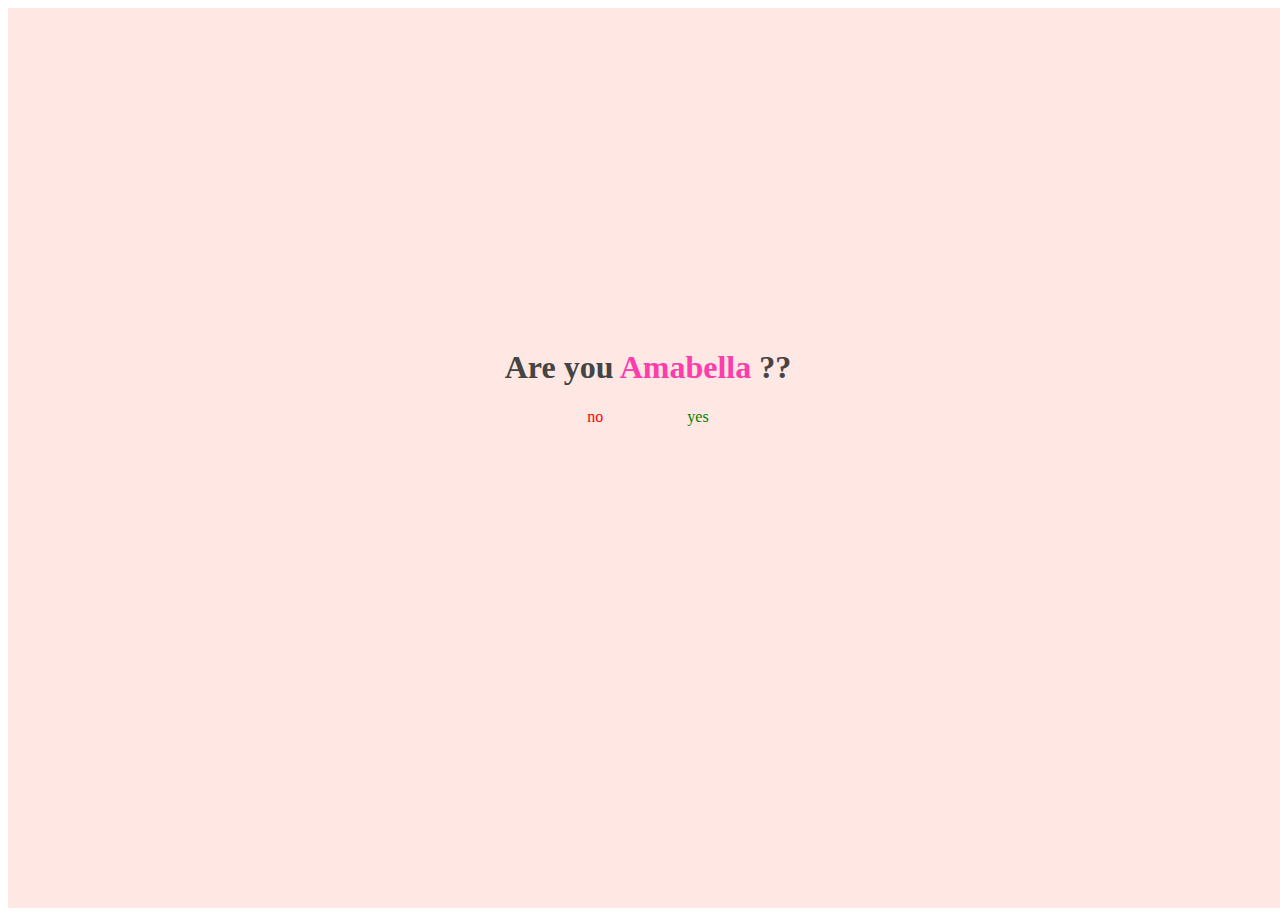
<file: index.html>
<!doctype html>
<html lang="en">
  <head>
    <meta charset="utf-8">
    <meta name="viewport" content="width=device-width, initial-scale=1">
    <title>Bootstrap demo</title>
    <link href="https://cdn.jsdelivr.net/npm/bootstrap@5.3.0-alpha1/dist/css/bootstrap.min.css" rel="stylesheet" integrity="sha384-GLhlTQ8iRABdZLl6O3oVMWSktQOp6b7In1Zl3/Jr59b6EGGoI1aFkw7cmDA6j6gD" crossorigin="anonymous">
    <link rel="stylesheet" href="./index.css">
</head>
  <body>
    <div class="container">
        <div class="name">
            <h1>Are you <span>Amabella</span> ??</h1>
            <a id="no" href="./no-name.html">no</a>
            <a id="yes" href="./yes-name.html">yes</a>
        </div>
    </div>

    <script src="https://cdn.jsdelivr.net/npm/bootstrap@5.3.0-alpha1/dist/js/bootstrap.bundle.min.js" integrity="sha384-w76AqPfDkMBDXo30jS1Sgez6pr3x5MlQ1ZAGC+nuZB+EYdgRZgiwxhTBTkF7CXvN" crossorigin="anonymous"></script>
  </body>
</html>
</file>
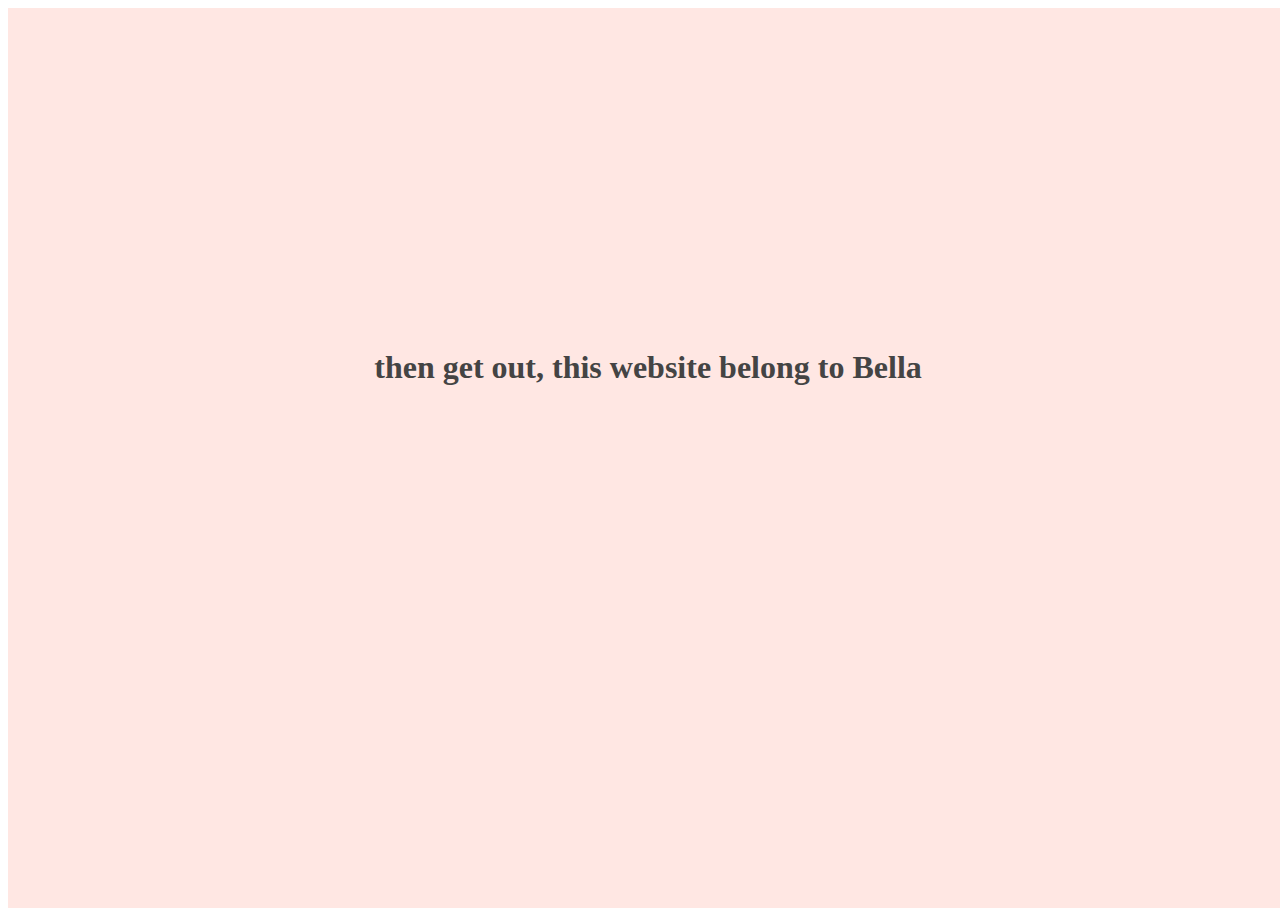
<file: no-name.html>
<!doctype html>
<html lang="en">
  <head>
    <meta charset="utf-8">
    <meta name="viewport" content="width=device-width, initial-scale=1">
    <title>Bootstrap demo</title>
    <link href="https://cdn.jsdelivr.net/npm/bootstrap@5.3.0-alpha1/dist/css/bootstrap.min.css" rel="stylesheet" integrity="sha384-GLhlTQ8iRABdZLl6O3oVMWSktQOp6b7In1Zl3/Jr59b6EGGoI1aFkw7cmDA6j6gD" crossorigin="anonymous">
    <link rel="stylesheet" href="./index.css">
</head>
  <body>
    <div class="container">
        <div class="name">
            <h1>then get out, this website belong to Bella</h1>
        </div>
    </div>

    <script src="https://cdn.jsdelivr.net/npm/bootstrap@5.3.0-alpha1/dist/js/bootstrap.bundle.min.js" integrity="sha384-w76AqPfDkMBDXo30jS1Sgez6pr3x5MlQ1ZAGC+nuZB+EYdgRZgiwxhTBTkF7CXvN" crossorigin="anonymous"></script>
  </body>
</html>
</file>
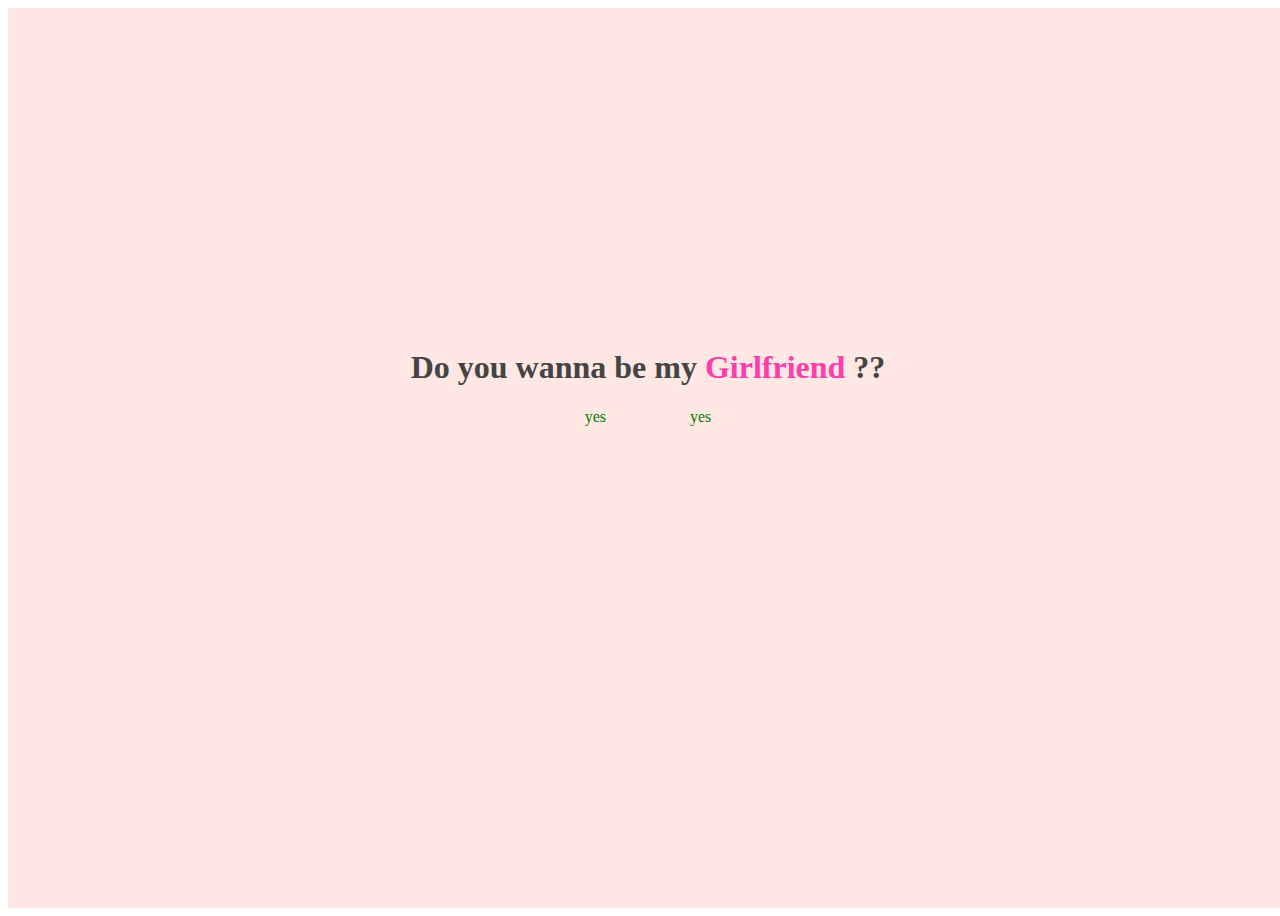
<file: yes-farrel.html>
<!doctype html>
<html lang="en">
  <head>
    <meta charset="utf-8">
    <meta name="viewport" content="width=device-width, initial-scale=1">
    <title>Bootstrap demo</title>
    <link href="https://cdn.jsdelivr.net/npm/bootstrap@5.3.0-alpha1/dist/css/bootstrap.min.css" rel="stylesheet" integrity="sha384-GLhlTQ8iRABdZLl6O3oVMWSktQOp6b7In1Zl3/Jr59b6EGGoI1aFkw7cmDA6j6gD" crossorigin="anonymous">
    <link rel="stylesheet" href="./index.css">
</head>
  <body>
    <div class="container">
        <div class="name">
            <h1>Do you wanna be my <span>Girlfriend</span> ??</h1>
            <a id="yes" href="./yes.html">yes</a>
            <a id="yes" href="./yes.html">yes</a>
        </div>
    </div>

    <script src="https://cdn.jsdelivr.net/npm/bootstrap@5.3.0-alpha1/dist/js/bootstrap.bundle.min.js" integrity="sha384-w76AqPfDkMBDXo30jS1Sgez6pr3x5MlQ1ZAGC+nuZB+EYdgRZgiwxhTBTkF7CXvN" crossorigin="anonymous"></script>
  </body>
</html>
</file>
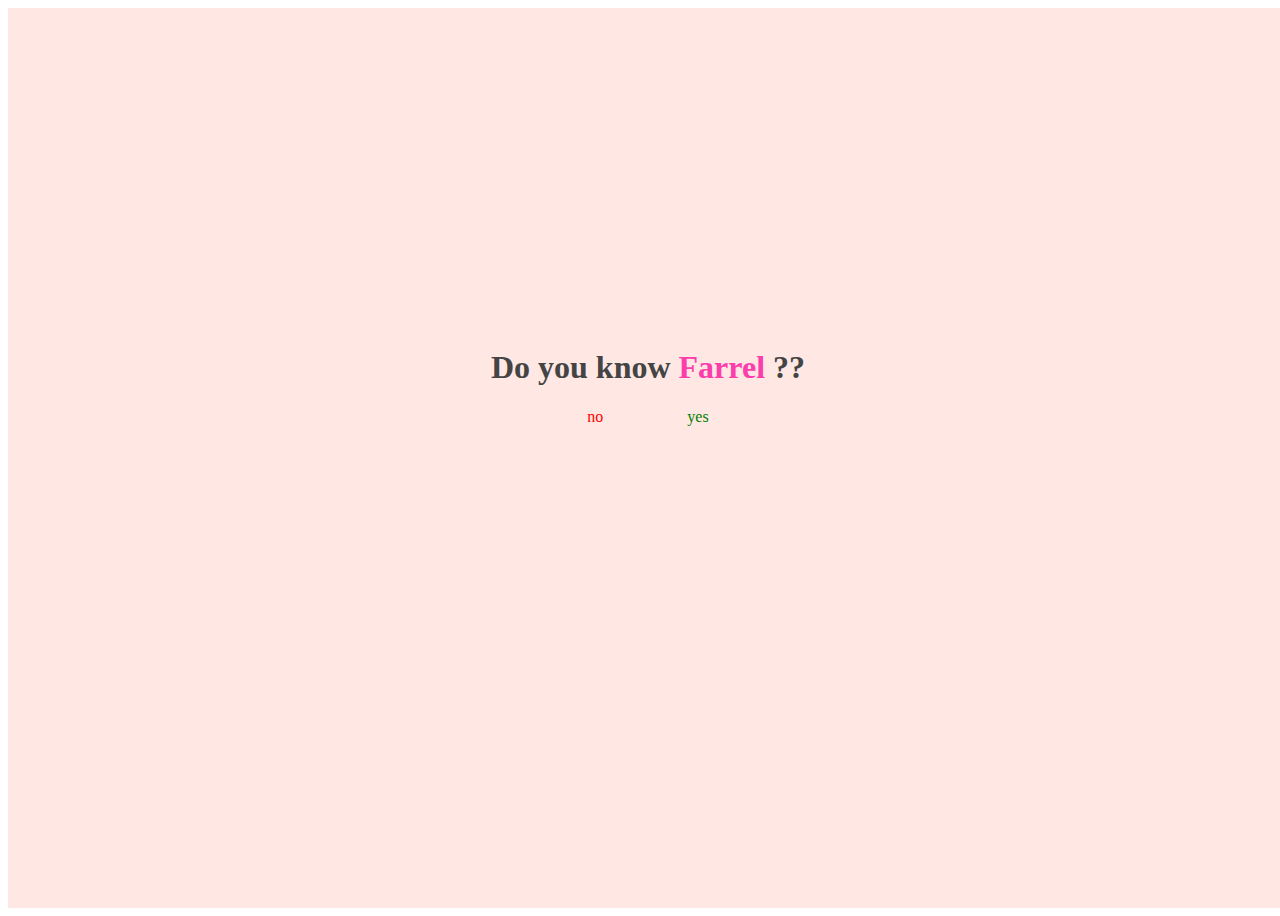
<file: yes-name.html>
<!doctype html>
<html lang="en">
  <head>
    <meta charset="utf-8">
    <meta name="viewport" content="width=device-width, initial-scale=1">
    <title>Bootstrap demo</title>
    <link href="https://cdn.jsdelivr.net/npm/bootstrap@5.3.0-alpha1/dist/css/bootstrap.min.css" rel="stylesheet" integrity="sha384-GLhlTQ8iRABdZLl6O3oVMWSktQOp6b7In1Zl3/Jr59b6EGGoI1aFkw7cmDA6j6gD" crossorigin="anonymous">
    <link rel="stylesheet" href="./index.css">
</head>
  <body>
    <div class="container">
        <div class="name">
            <h1>Do you know <span>Farrel</span> ??</h1>
            <a id="no" href="./no-name.html">no</a>
            <a id="yes" href="./yes-farrel.html">yes</a>
        </div>
    </div>

    <script src="https://cdn.jsdelivr.net/npm/bootstrap@5.3.0-alpha1/dist/js/bootstrap.bundle.min.js" integrity="sha384-w76AqPfDkMBDXo30jS1Sgez6pr3x5MlQ1ZAGC+nuZB+EYdgRZgiwxhTBTkF7CXvN" crossorigin="anonymous"></script>
  </body>
</html>
</file>
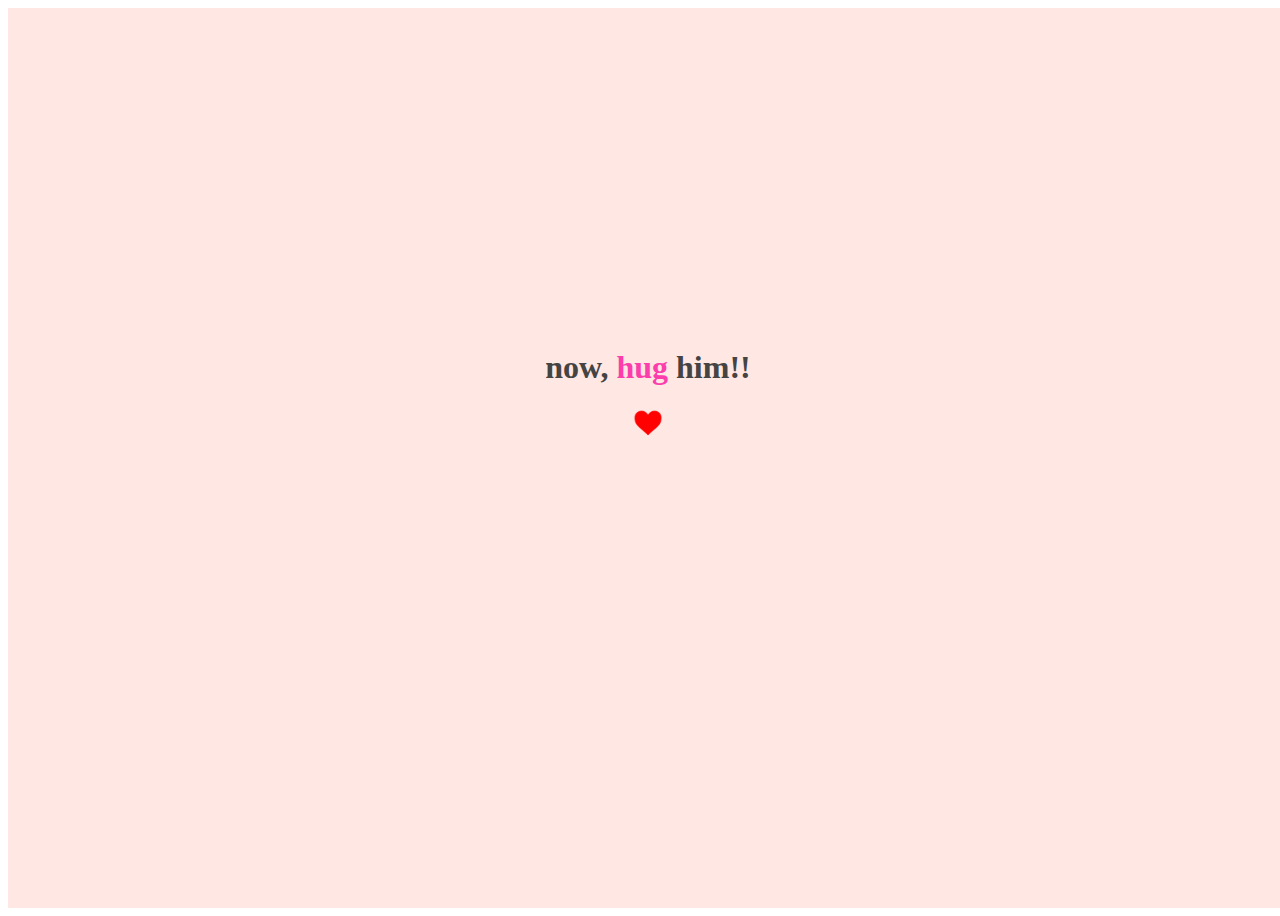
<file: yes.html>
<!doctype html>
<html lang="en">
  <head>
    <meta charset="utf-8">
    <meta name="viewport" content="width=device-width, initial-scale=1">
    <title>Bootstrap demo</title>
    <link href="https://cdn.jsdelivr.net/npm/bootstrap@5.3.0-alpha1/dist/css/bootstrap.min.css" rel="stylesheet" integrity="sha384-GLhlTQ8iRABdZLl6O3oVMWSktQOp6b7In1Zl3/Jr59b6EGGoI1aFkw7cmDA6j6gD" crossorigin="anonymous">
    <link rel="stylesheet" href="./index.css">
</head>
  <body>
    <div class="container">
        <div class="name">
            <h1>now, <span>hug</span> him!!</h1>
            <img src="./heart.png" alt="">
            
        </div>
    </div>

    <script src="https://cdn.jsdelivr.net/npm/bootstrap@5.3.0-alpha1/dist/js/bootstrap.bundle.min.js" integrity="sha384-w76AqPfDkMBDXo30jS1Sgez6pr3x5MlQ1ZAGC+nuZB+EYdgRZgiwxhTBTkF7CXvN" crossorigin="anonymous"></script>
  </body>
</html>
</file>
<file: index.css>
.container{
    height: 100vh;
    width: 100vw;
    color: #444;
    background: #ffe7e3;
    text-align: center;
}
.name{
    padding-top: 25%;
}
.name span{
    color: rgb(252, 61, 172);
}
a{
    text-decoration: none;
    margin: 40px;
}
#yes{
    color: green;
}
#no{
    color: red;
}
img{
    height: 30px;
    width: 30px;
    animation: heart 4s linear infinite;
}

@keyframes heart{
    0%{transform: scale(.7);}
    50%{transform: scale(1.5)}
    100%{transform: scale(.7)}
}
</file>
